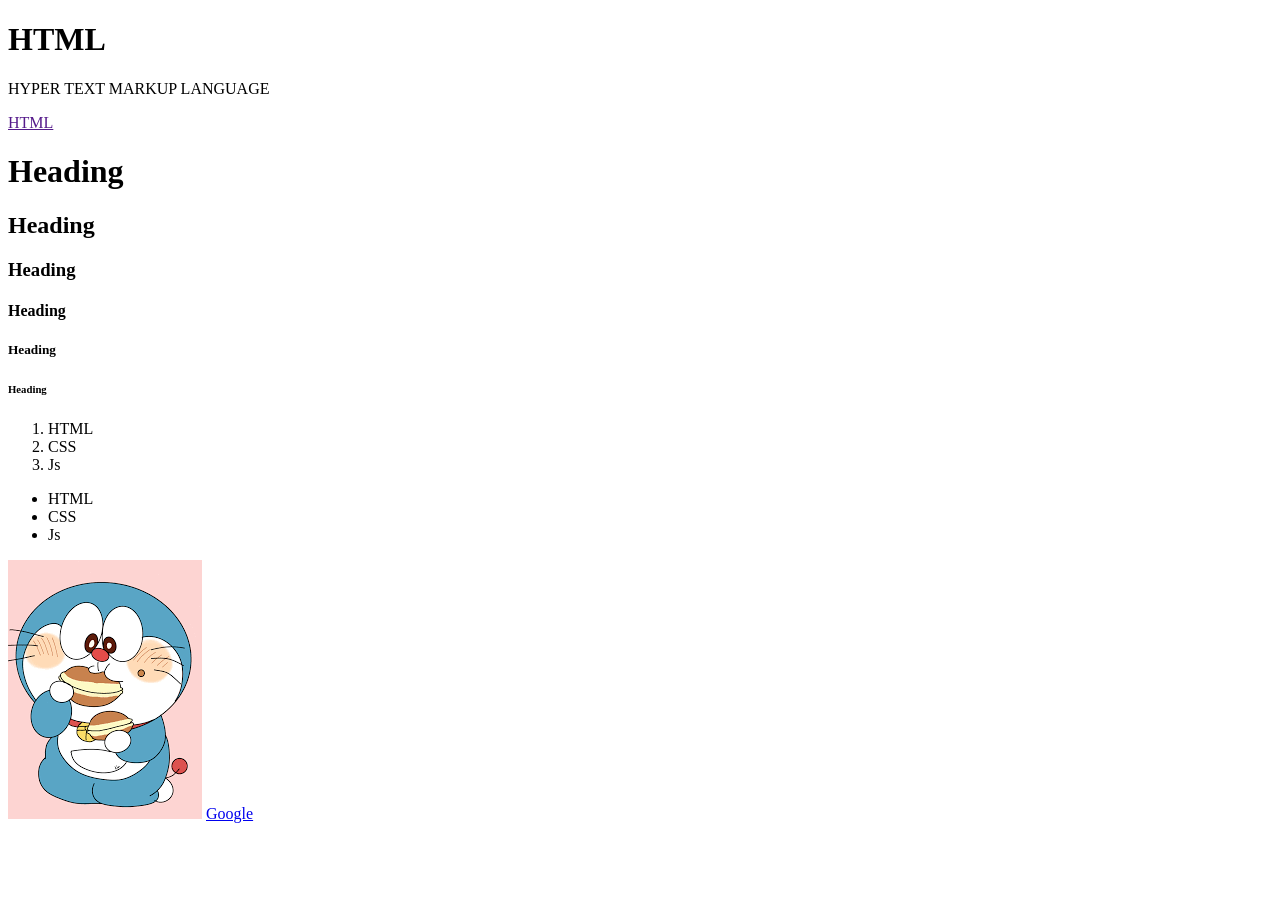
<file: index.html>
<!doctype html>
<html>
   <head>
      <title> First Page </title>
   </head>
   <body>

      <!-- Default Structure -->
      <h1>  HTML </h1>
      <p> HYPER TEXT MARKUP LANGUAGE </p>
      <a href=""> HTML </a>



<!-- Heading tags -->
      <h1> Heading </h1>
      <h2> Heading </h2>
      <h3> Heading </h3>
      <h4> Heading </h4>
      <h5> Heading </h5>
      <h6> Heading </h6>


      <!-- Ordered List -->

      <ol>
         <li> HTML </li>
         <li> CSS </li>
         <li> Js </li>
      </ol>

      <!-- Unordered List -->
       <ul>
         <li> HTML </li>
         <li> CSS </li>
         <li> Js </li>
       </ul>


       <!-- Image Tag -->

       <img src="./assets/dore.png" alt="My Photo"/>

       <!-- Anchor Tags -->

       <a href="https://www.google.com/" target="_blank"> Google </a>


   </body>
</html>
</file>
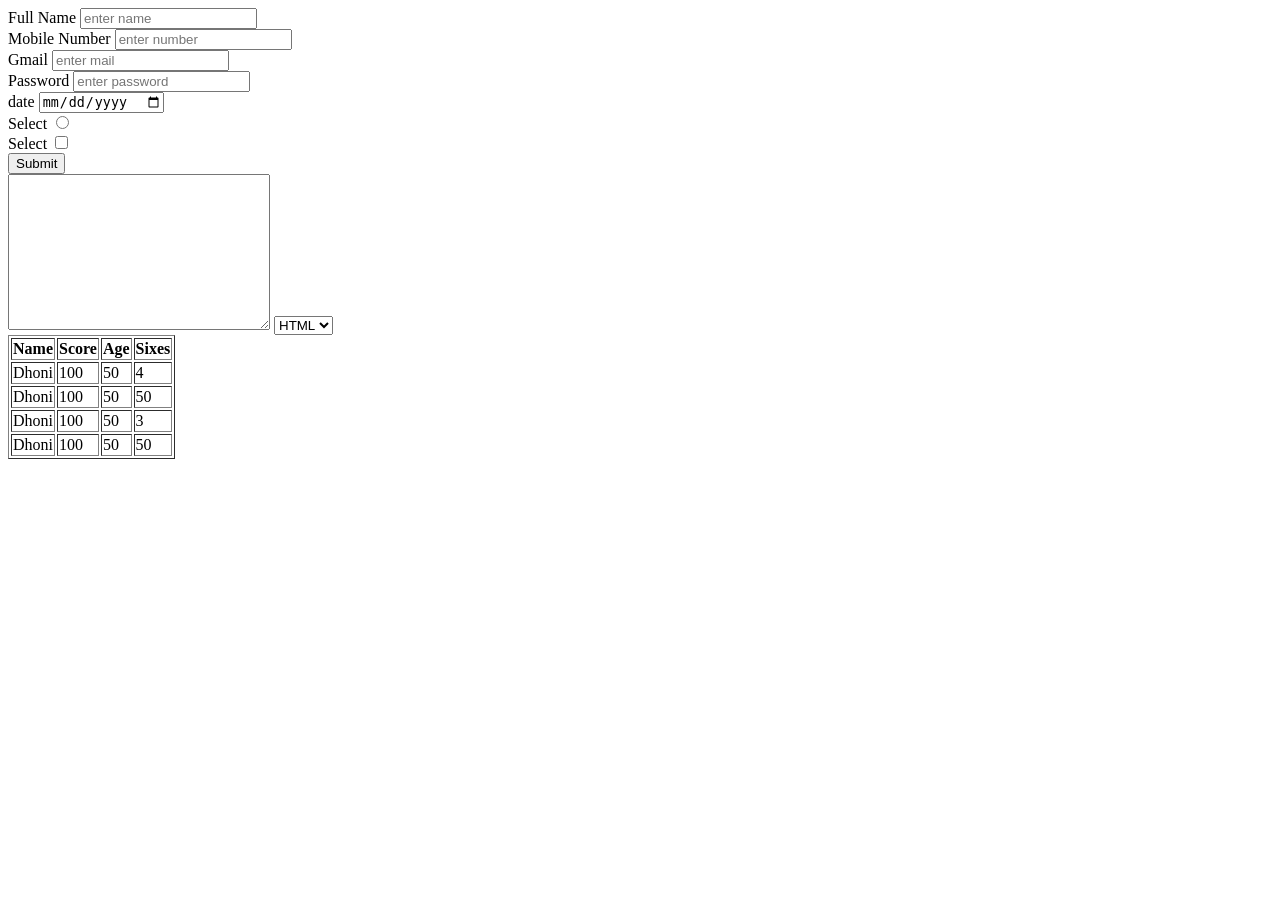
<file: Forms/index.html>
<!DOCTYPE html>
<html lang="en">

<head>
    <meta charset="UTF-8">
    <meta name="viewport" content="width=device-width, initial-scale=1.0">
    <title>Document</title>
</head>

<body>

    <form>

        <label for="name"> Full Name </label>

        <input placeholder="enter name" id="name" type="text"> <br>

        <label for="mobile_number"> Mobile Number </label>
        <input placeholder="enter number" id="mobile_number" type="number"> <br>

        <label for="mail"> Gmail </label>
        <input placeholder="enter mail" id="mail" type="email"> <br>

        <label for="password"> Password </label>
        <input placeholder="enter password" id="password" type="password"> <br>

        <label for="date"> date</label>
        <input placeholder="enter date" id="date" type="date"> <br>

        <label for="radio"> Select </label>
        <input id="radio" type="radio"> <br>

        <label for="checkbox"> Select </label>
        <input id="checkbox" type="checkbox"> <br>

        <button type="submit"> Submit </button>


    </form>

    <textarea placeholder="enter" name="" id="" cols="30" rows="10"> </textarea>

    <select>
        <option> HTML </option>
        <option> CSS</option>
        <option> JS </option>
    </select>


    <table border="1">

        <tr>
            <th> Name </th>
            <th> Score </th>
            <th> Age </th>
            <th> Sixes </th>
        </tr>

        <tr>
            <td> Dhoni </td>
            <td> 100 </td>
            <td> 50 </td>
            <td> 4 </td>
        </tr>

        <tr>
            <td> Dhoni </td>
            <td> 100 </td>
            <td> 50 </td>
            <td> 50 </td>
        </tr>

        <tr>
            <td> Dhoni </td>
            <td> 100 </td>
            <td> 50 </td>
            <td> 3 </td>
        </tr>

        <tr>
            <td> Dhoni </td>
            <td> 100 </td>
            <td> 50 </td>
            <td> 50 </td>
        </tr>

    </table>


    <header id="#navbar">
        <nav>

        </nav>
    </header>

    <section id="#services">

    </section>




</body>

</html>
</file>
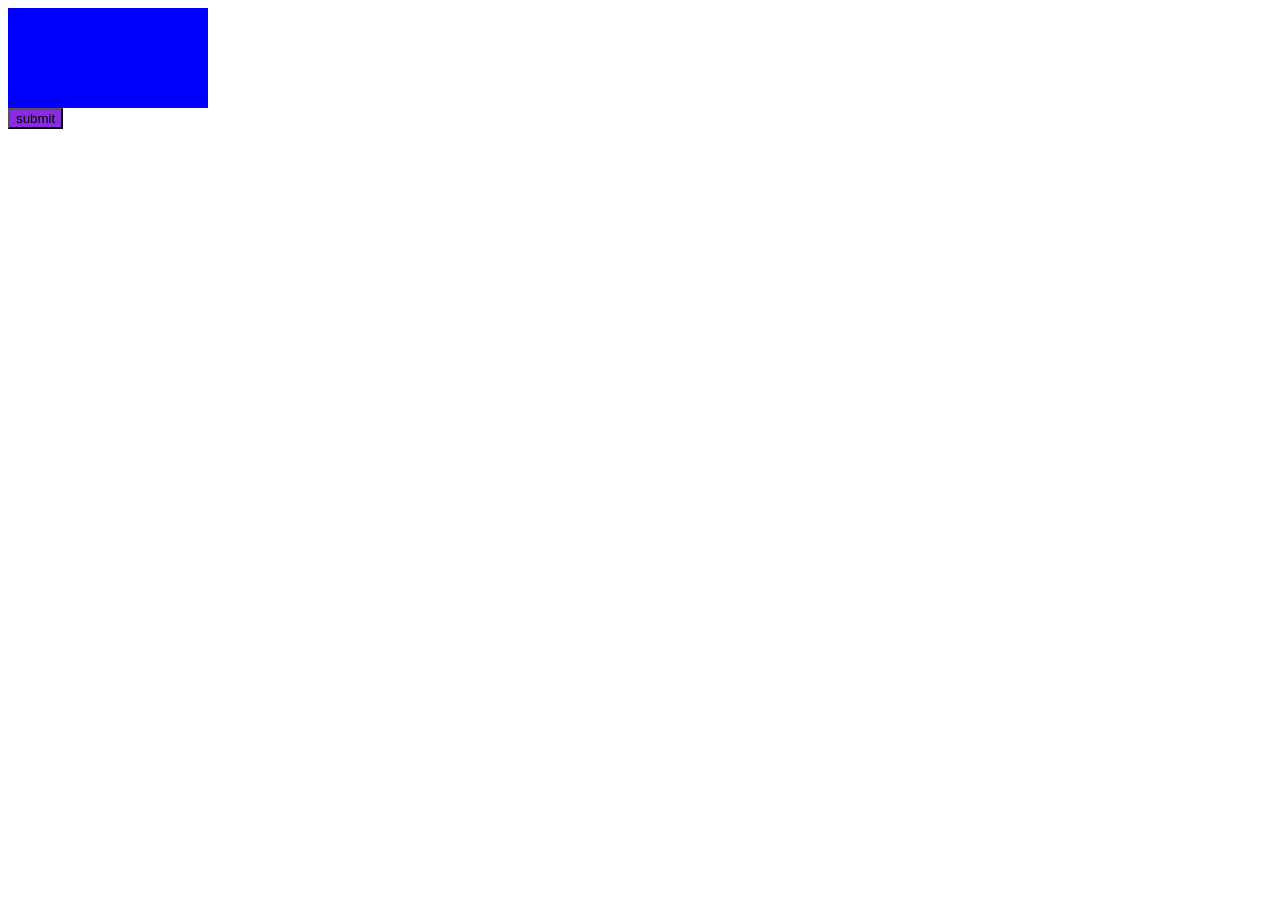
<file: mediaqueries/index.html>
<!DOCTYPE html>
<html lang="en">
<head>
    <meta charset="UTF-8">
    <meta name="viewport" content="width=device-width, initial-scale=1.0">
    <title>Document</title>
    <link rel="stylesheet" href="./index.css">
</head>
<body>

    <div class="container">

        <div class="card">

            <!-- <h3> HTML </h3>
            <p> Hyper Text Markup Language </p> -->

        </div>

        <!-- <div class="card">

            <h3> CSS </h3>
            <p> Cascading style sheets </p>

        </div>

        <div class="card">
            <h3> Js </h3>
            <p> Javascript </p>
        </div> -->


        <button class="btn"> submit </button>

    </div>
    
</body>
</html>
</file>
<file: mediaqueries/index.css>
/* .container {
    display: flex;
    text-align: center;
    align-items: center;
    justify-content: center;
}

.card {
    width: 300px ;
    height: 150px ;
    background-color: brown;
    border-radius: 5px ;
    margin: 5px ;
}

/* Mobile */

/* @media (max-width:480px) {

    .container {
        display: flex ;
        flex-direction: column;
    }

    .card {
    width: 300px ;
    height: 150px ;
    background-color: rgb(22, 219, 22);
    border-radius: 5px ;
    margin: 5px ;
}
    
} */

/* Tablet */

/* @media (min-width:481px) and (max-width: 768px) {

     .container {
        display: flex ;
        flex-direction: column;
    }

    .card {
    width: 300px ;
    height: 150px ;
    background-color: rgb(224, 4, 107);
    border-radius: 5px ;
    margin: 5px ;
    font-size: 12px ;
}
    
} */ 


.card {
    width: 200px ;
    height: 100px ;
    background-color: blue;
    animation: move 10s infinite;
}

@keyframes move {
    0% {transform: translateX(0);}
    100% {transform: translateX(1000px);}
}


.btn {
    background-color: blueviolet;
    transition: 1s;
}

.btn:hover {
    background-color: brown;
    transform: scale(1.1);
}
</file>
